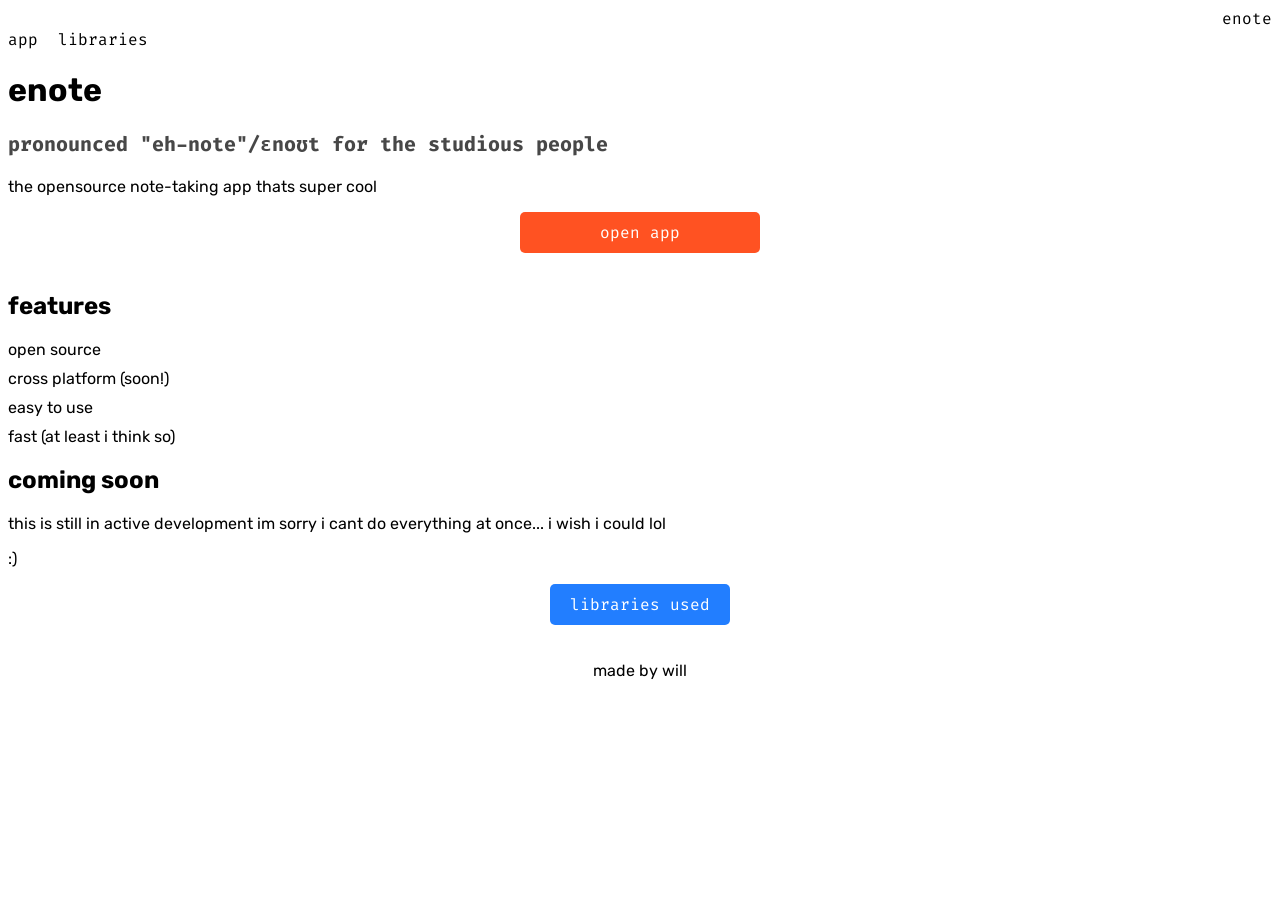
<file: index.html>
<!DOCTYPE html>
<html lang="en">
<head>
    <meta charset="UTF-8">
    <meta name="viewport" content="width=device-width, initial-scale=1.0">
    <title>enote</title>
    <link rel="stylesheet" href="css/home.css" class="css">
</head>
<body>
    <header>
        <a href="index.html" class="right">enote</a>
        <nav class="left">
            <a href="app.html">app</a>
            <a href="libraries.html">libraries</a>
        </nav>
    </header>
    <h1>enote</h1>
    <h3 class="pronounce">pronounced "eh-note"/ɛnoʊt for the studious people</h3>
    <p>the opensource note-taking app thats super cool</p>
    <a href="app.html" class="btn open-app">open app</a><br>
    <h2>features</h2>
    <ul>
        <li>open source</li>
        <li>cross platform (soon!)</li>
        <li>easy to use</li>
        <li>fast (at least i think so)</li>
    </ul>
    <h2>coming soon</h2>
    <p>this is still in active development im sorry i cant do everything at once... i wish i could lol</p>
    <p>:)</p>
    <a href="libraries.html" class="btn lib-link">libraries used</a>
    <footer>
        <p>made by will</p>
    </footer>
</body>
</html>
</file>
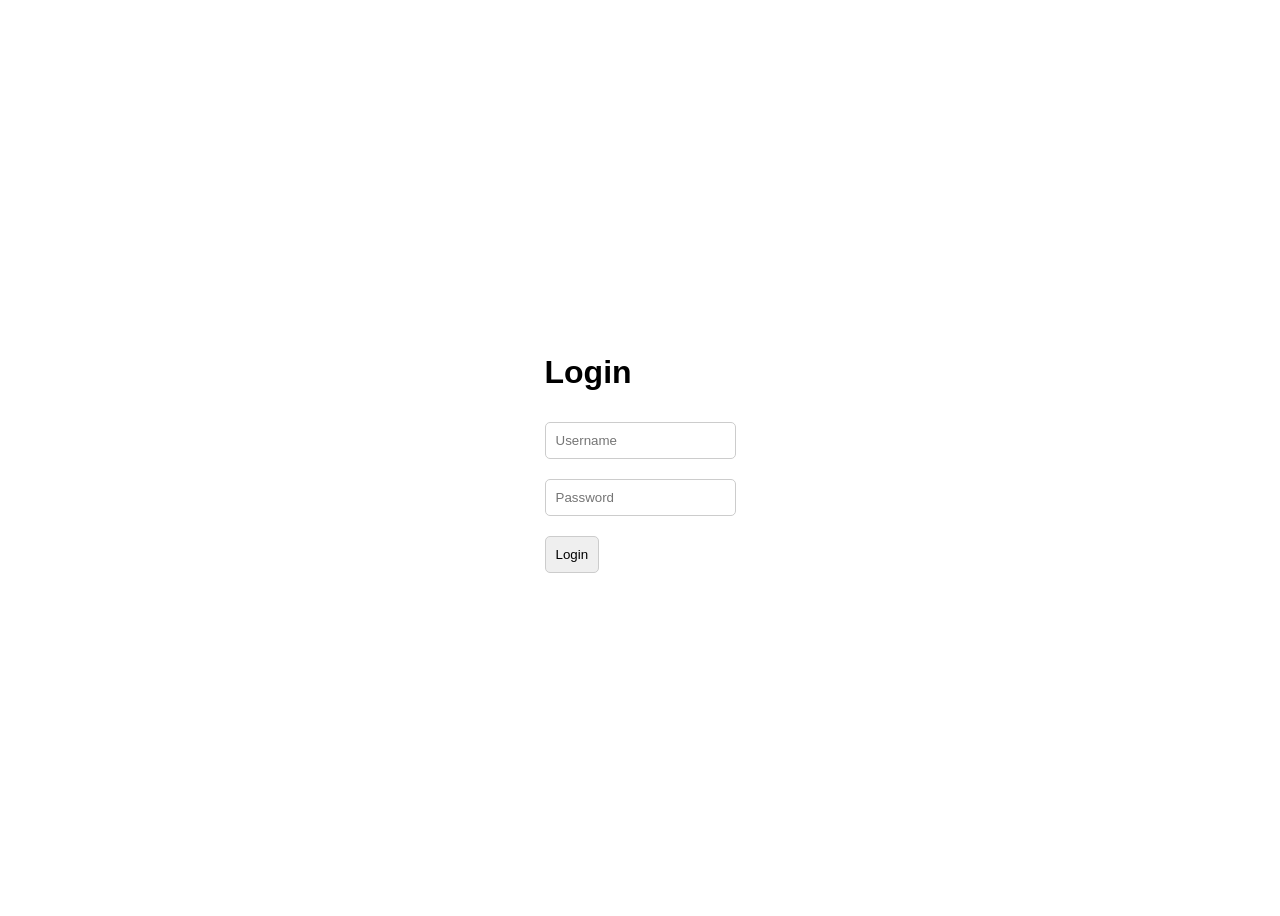
<file: auth/index.html>
<!DOCTYPE html>
<html lang="en">
<head>
    <meta charset="UTF-8">
    <meta name="viewport" content="width=device-width, initial-scale=1.0">
    <title>enote auth</title>
    <link rel="stylesheet" href="../css/auth.css" class="css">
</head>
<body>
    <div class="auth">
        <form action="login.php" method="POST">
            <h1>Login</h1>
            <input type="text" name="username" placeholder="Username" required><br>
            <input type="password" name="password" placeholder="Password" required><br>
            <input type="submit" value="Login">
        </form>
    </div>
</body>
</html>
</file>
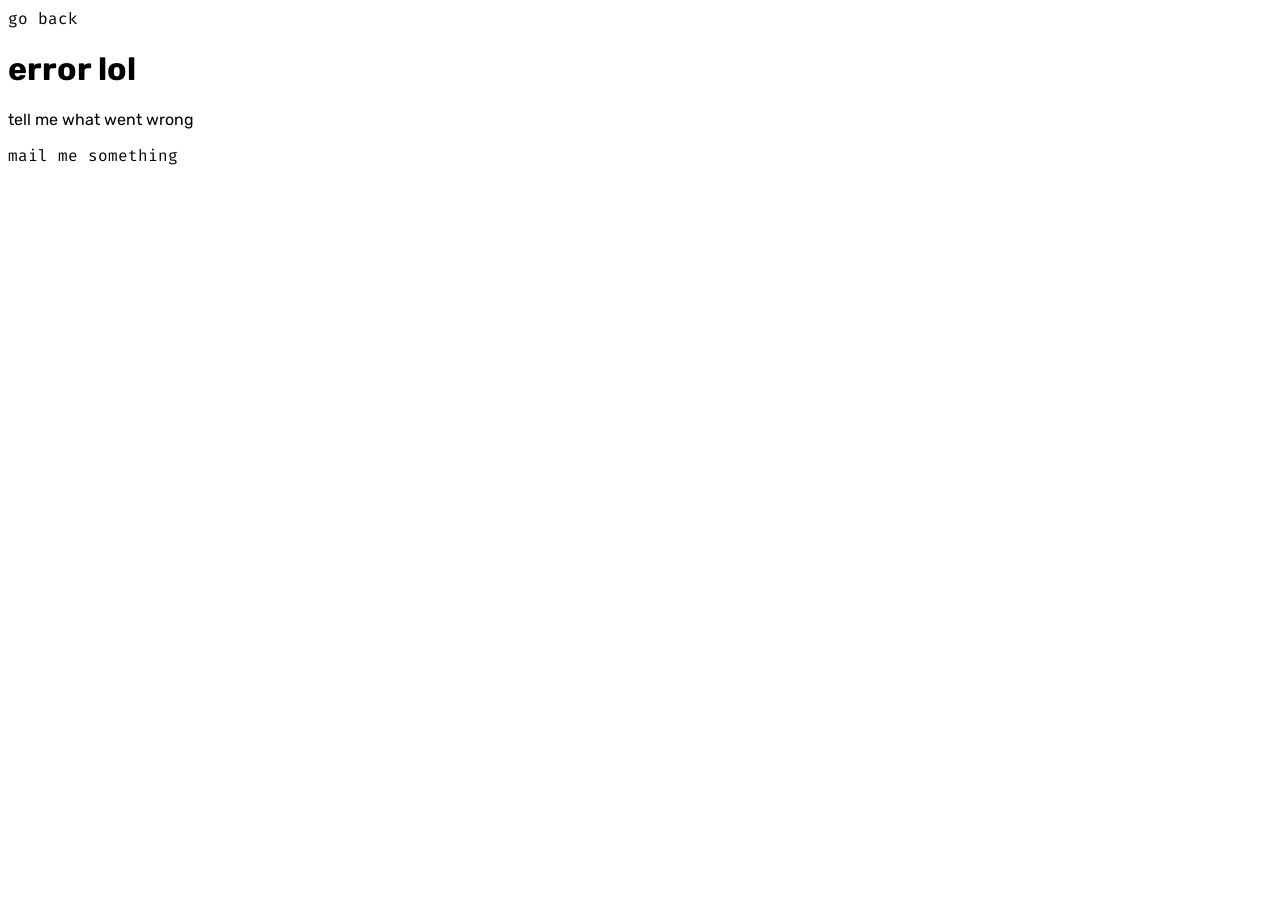
<file: err.html>
<!DOCTYPE html>
<html lang="en">
<head>
    <meta charset="UTF-8">
    <meta name="viewport" content="width=device-width, initial-scale=1.0">
    <title>error idk</title>
    <link rel="stylesheet" href="css/home.css" class="css">
</head>
<body>
    <a href="index.html">go back</a>
    <h1>error lol</h1>
    <p>tell me what went wrong</p>
    <a href="mailto:will@searchbirds.com">mail me something</a>
</body>
</html>
</file>
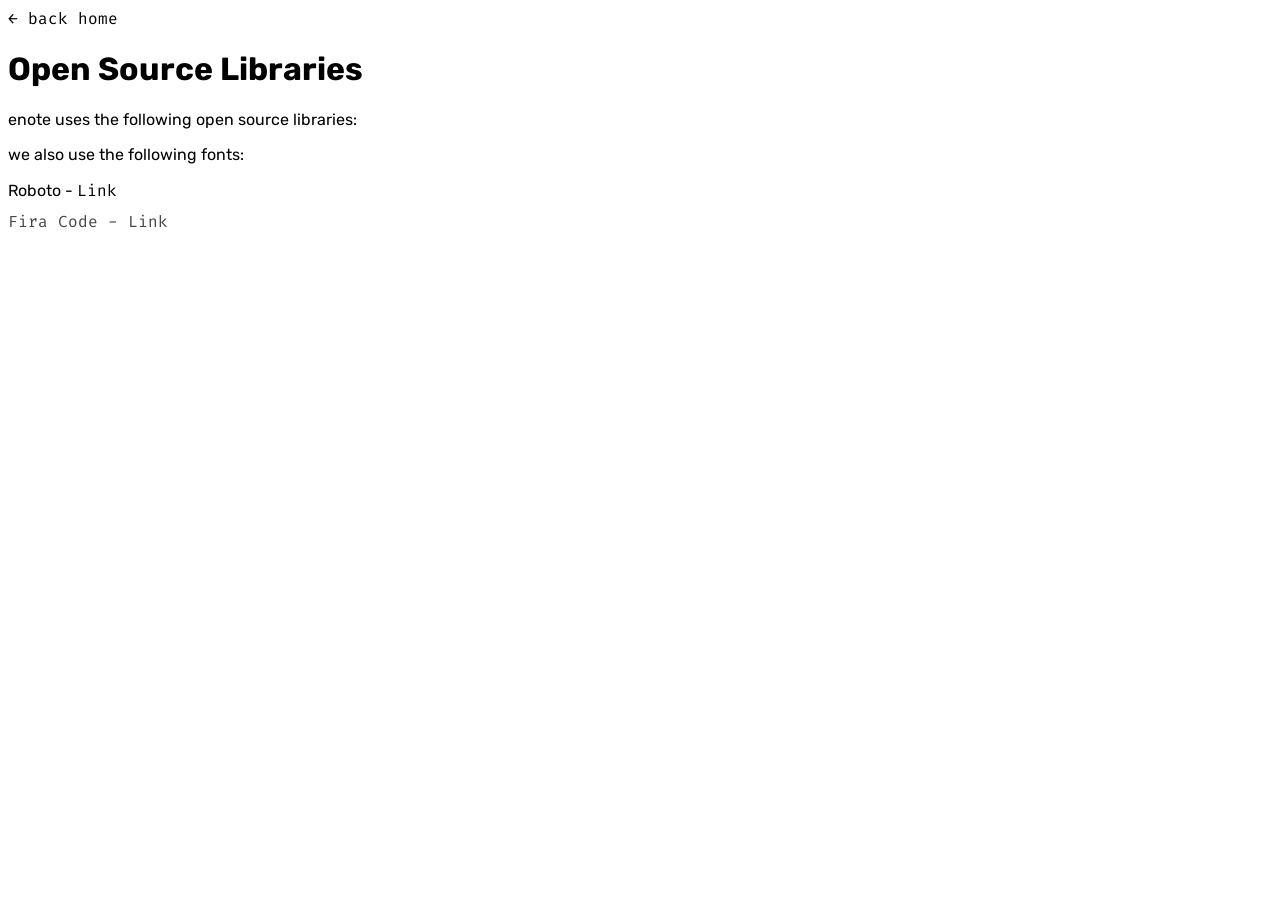
<file: libraries.html>
<!DOCTYPE html>
<html lang="en">
<head>
    <meta charset="UTF-8">
    <meta name="viewport" content="width=device-width, initial-scale=1.0">
    <title>open source libraries</title>
    <link rel="stylesheet" href="css/home.css" class="css">
</head>
<body>
    <a href="index.html">&larr; back home</a>
    <h1>Open Source Libraries</h1>
    <p>enote uses the following open source libraries:</p>
    <p>we also use the following fonts:</p>
    <ul>
        <li>Roboto - <a href="https://fonts.google.com/specimen/Roboto" target="_blank">Link</a></li>
        <li class="pronounce small">Fira Code - <a href="https://github.com/tonsky/FiraCode" target="_blank">Link</a></li>
    </ul>
</body>
</html>
</file>
<file: css/home.css>
@import url('https://fonts.googleapis.com/css2?family=Fira+Code:wght@300..700&family=Rubik:ital,wght@0,300..900;1,300..900&display=swap');

body {
    font-family: 'Rubik', sans-serif;
}

a {
    text-decoration: none;
    color: inherit;
    font-family: 'Fira Code', monospace;
}

.pronounce{
    font-family: 'Fira Code', monospace;
    font-size: 20px;
    color: #474747;
    margin-top: 20px;
}

.pronounce.small{
    font-size: 16px;
    color: #474747;
    margin-top: 10px;
}

nav.left {
    display: flex;
    justify-content: flex-start;
    gap: 20px;
    align-items: left;
}

a.right {
    display: flex;
    justify-content: flex-end;
    align-items: center;
    gap: 20px;
}

footer {
    display: flex;
    justify-content: center;
    align-items: center;
    gap: 20px;
    margin-top: 20px;
}

ul {
    list-style-type: disc;
    padding: 0;
    margin: 0;
}

li {
    margin-bottom: 10px;
}

.open-app{
    background-color: #ff5222;
    color: #fff;
    text-decoration: none;
    text-align: center;
    justify-content: center;
    padding: 10px 20px;
    border-radius: 5px;
    display: block;
    margin-left: auto;
    margin-right: auto;
    width: 200px;
}

.lib-link{
    background-color: #227eff;
    color: #fff;
    text-decoration: none;
    text-align: center;
    justify-content: center;
    align-items: center;
    padding: 10px 20px;
    border-radius: 5px;
    display: block;
    margin-left: auto;
    margin-right: auto;
    width: max-content;
}
</file>
<file: css/auth.css>
body {
    font-family: 'Rubik', sans-serif;
}

.auth {
    display: flex;
    justify-content: center;
    align-items: center;
    height: 100vh;
}

input {
    margin: 10px 0;
    padding: 10px;
    border: 1px solid #ccc;
    border-radius: 5px;
}
</file>
